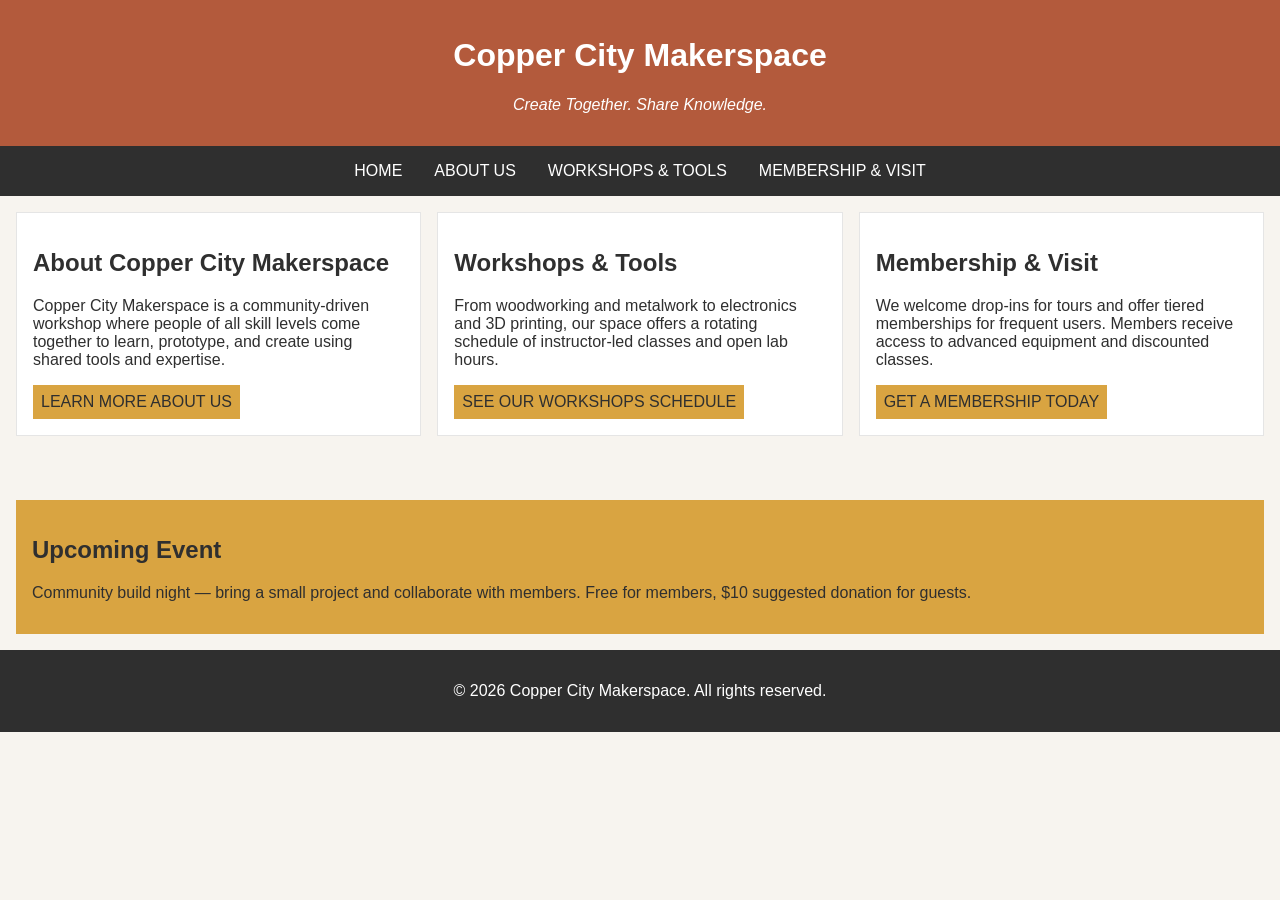
<file: index.html>
<!DOCTYPE html>
<html lang="en">
<head>
    <meta charset="UTF-8">
    <meta name="viewport" content="width=device-width, initial-scale=1.0">
    <link rel="stylesheet" href="styles.css">
    <title>Copper City Makerspace</title>
</head>
<body>
<header>
     <h1>Copper City Makerspace</h1>
    <p>Create Together. Share Knowledge.</p>
</header>
<nav>
    <ul>
        <li><a href="index.html">Home</a></li>
        <li><a href="about.html">About Us</a></li>
        <li><a href="workshops.html">Workshops & Tools</a></li>
        <li><a href="memberships.html">Membership & Visit</a></li>
    </ul>
</nav>
<main class="card-row">
    <section id="about">
        <h2>About Copper City Makerspace</h2>
        <p>Copper City Makerspace is a community-driven workshop where people of all skill levels come together to learn, prototype, and create using shared tools and expertise.</p>
        <a href="about.html">Learn More About Us</a>
    </section>
    <section id="workshops">
        <h2>Workshops & Tools</h2>
        <p>From woodworking and metalwork to electronics and 3D printing, our space offers a rotating schedule of instructor-led classes and open lab hours.</p>
        <a href="workshops.html">See Our Workshops Schedule</a>
    </section>
    <section id="memberships">
        <h2>Membership & Visit</h2>
        <p>We welcome drop-ins for tours and offer tiered memberships for frequent users. Members receive access to advanced equipment and discounted classes.</p>
        <a href="memberships.html">Get a Membership Today</a>
    </section>
</main>
<aside>
    <h2>Upcoming Event</h2>
    <p>Community build night — bring a small project and collaborate with members. Free for members, $10 suggested donation for guests.</p>
</aside>
<footer>
    <p>&copy; 2026 Copper City Makerspace. All rights reserved.</p>
</footer>
</body>
</html>
</file>
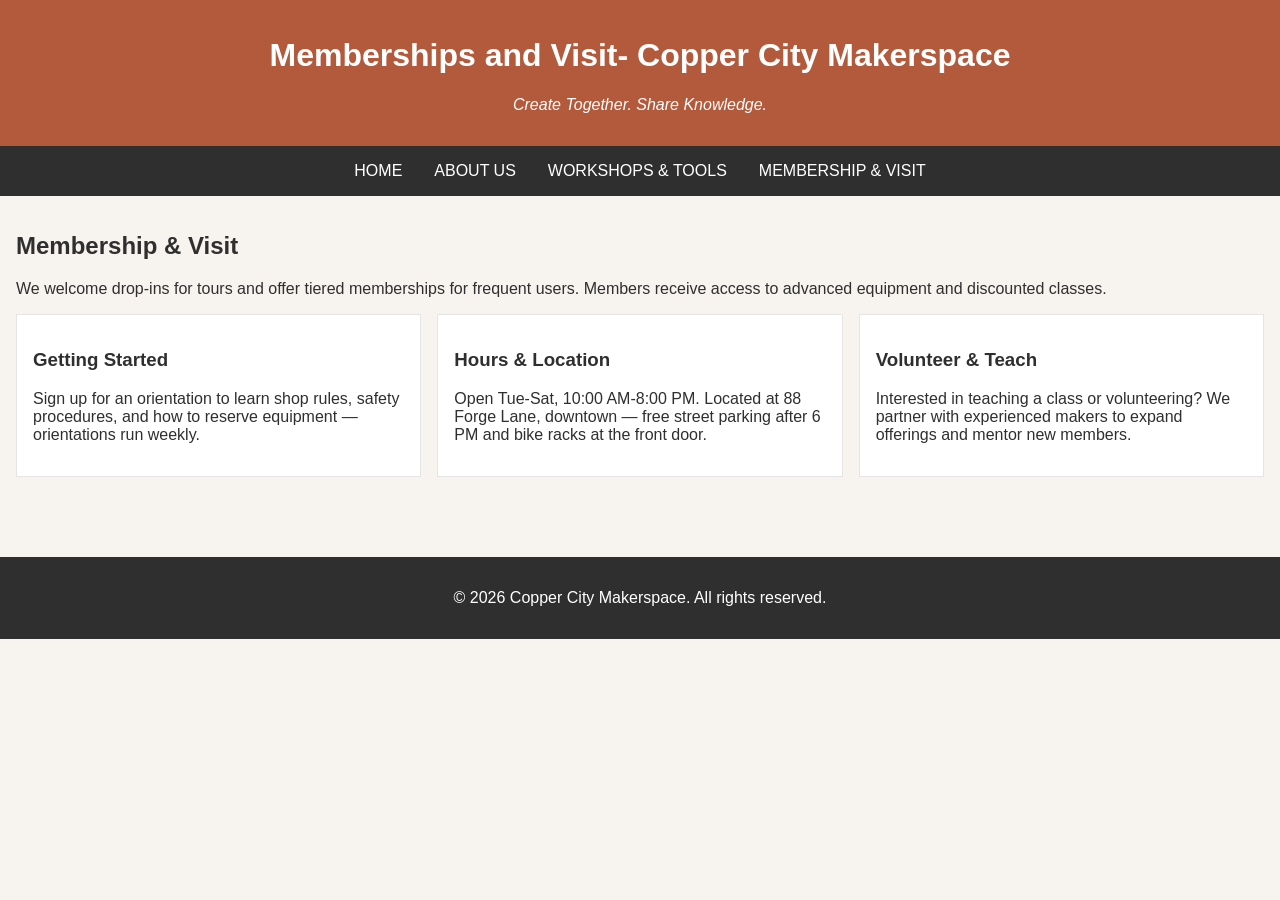
<file: memberships.html>
<!DOCTYPE html>
<html lang="en">
<head>
    <meta charset="UTF-8">
    <meta name="viewport" content="width=device-width, initial-scale=1.0">
    <link rel="stylesheet" href="styles.css">
    <title>Memberships-Copper City Makerspace</title>
</head>
<body>
    <header>
        <h1>Memberships and Visit- Copper City Makerspace</h1>
        <p>Create Together. Share Knowledge.</p>
    </header>
    <nav>
    <ul>
        <li><a href="index.html">Home</a></li>
        <li><a href="about.html">About Us</a></li>
        <li><a href="workshops.html">Workshops & Tools</a></li>
        <li><a href="memberships.html">Membership & Visit</a></li>
    </ul>
</nav>
<main>
    <section id="memberships">
        <h2>Membership & Visit</h2>
        <p>We welcome drop-ins for tours and offer tiered memberships for frequent users. Members receive access to advanced equipment and discounted classes.</p>
        <div class="card-row"> 
            <section>
                <h3>Getting Started</h3>
                <p>Sign up for an orientation to learn shop rules, safety procedures, and how to reserve equipment — orientations run weekly.</p>
            </section>
            <section>
                <h3>Hours & Location</h3>
                <p>Open Tue-Sat, 10:00 AM-8:00 PM. Located at 88 Forge Lane, downtown — free street parking after 6 PM and bike racks at the front door.</p>
            </section>
            <section>
                <h3>Volunteer & Teach</h3>
                <p>Interested in teaching a class or volunteering? We partner with experienced makers to expand offerings and mentor new members.</p>
            </section>
        </div>
    </section>
</main>
<footer>
    <p>&copy; 2026 Copper City Makerspace. All rights reserved.</p>
</footer>
</body>
</html>
</file>
<file: styles.css>
/* =====  CSS by Christina Carrasquilla, updated by Adrianna Chamberlain =====  */

/* ===== Color Palette 

Copper:#B35A3C
Charcoal:#2F2F2F
Light Background:#F7F4EF
Card Background:#FFFFFF
Soft Gold:#D9A441
Border:#E5E5E5

===== */

/* ===== GLOBAL (Base) Styles ===== */

body {
    font-family: Arial, sans-serif;
    margin: 0;
    background-color: #F7F4EF;
    color: #2F2F2F;
    display:grid;
    grid-template-columns: 1fr;
}

header {
    background-color: #B35A3C;
    color: white;
    text-align: center;
    padding: 1rem;
}

header img {
    margin-top: 0.5rem;
}
header p {
    font-style:italic;
}
nav {
    background-color: #2F2F2F;
    padding:.5rem;
}

nav ul {
    list-style: none;
    margin: 0;
    padding: 0;
}

nav a {
    color: white;
    text-decoration: none;
    padding: 0.5rem;
    display: inline-block;
    text-transform:uppercase;
}

nav a:hover {
    background-color: #B35A3C;
}

main {
    padding: 1rem;
}

main a {
    background-color:#D9A441;
    color:#2F2F2F;
    text-decoration: none;
    padding: 0.5rem;
    display: inline-block;
    text-transform:uppercase;
}

main a:hover {
    background-color: #B35A3C;
    color: white;
}

section {
    margin-bottom: 2rem;
}

.card-row section {
    background-color: white;
    border: 1px solid #E5E5E5;
    padding: 1rem;
}

img {
    display: block;
    margin-top: 0.5rem;
    max-width: 100%;
}

aside {
    background-color: #D9A441;
    padding: 1rem;
    margin: 1rem;
}

footer {
    background-color: #2F2F2F;
    color: white;
    text-align: center;
    padding: 1rem;
}
/* ===== MEDIA QUERY (MEDIUM) ===== */
@media screen and (min-width: 817px) {
    nav ul{
        display: flex;
        justify-content: center;
        gap: 1rem;
    }

    .card-row {
        display: flex;
        gap: 1rem;
    }

    .card-row section {
        width: 30%;
    }
}
</file>
